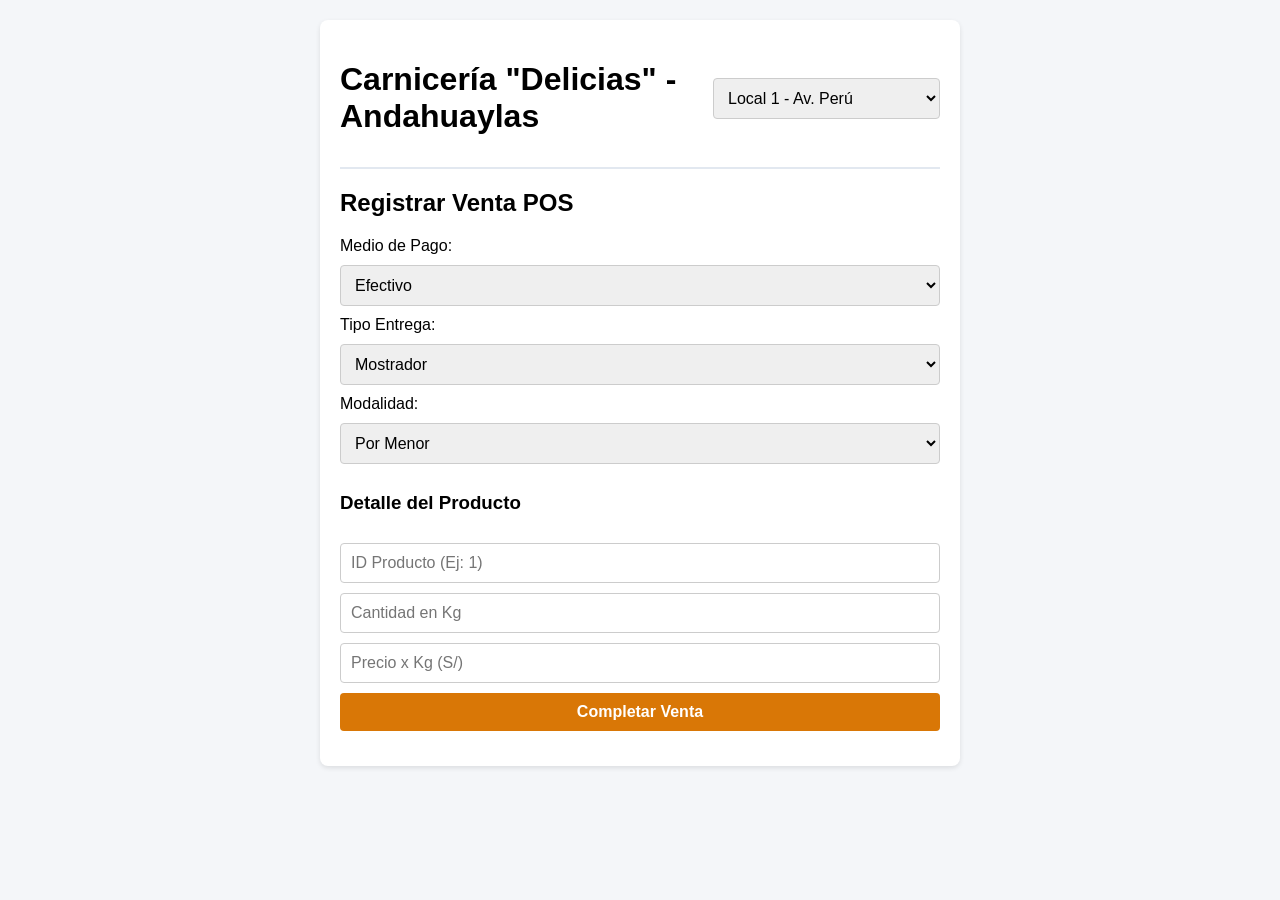
<file: client/public/index.html>
<!DOCTYPE html>
<html lang="es">
<head>
  <meta charset="UTF-8">
  <meta name="viewport" content="width=device-width, initial-scale=1.0">
  <title>Carnicería Delicias - Ventas</title>
  <link rel="stylesheet" href="../src/styles.css">
</head>
<body>
  <div class="container">
    <header>
      <h1>Carnicería "Delicias" - Andahuaylas</h1>
      <select id="select-local">
        <option value="1">Local 1 - Av. Perú</option>
        <option value="2">Local 2 - Mercado Central</option>
      </select>
    </header>

    <main>
      <h2>Registrar Venta POS</h2>
      <form id="form-venta">
        <label>Medio de Pago:</label>
        <select id="medio_pago">
          <option value="Efectivo">Efectivo</option>
          <option value="Yape">Yape</option>
        </select>

        <label>Tipo Entrega:</label>
        <select id="tipo_entrega">
          <option value="Mostrador">Mostrador</option>
          <option value="Delivery">Delivery</option>
        </select>

        <label>Modalidad:</label>
        <select id="tipo_venta">
          <option value="Por Menor">Por Menor</option>
          <option value="Por Mayor">Por Mayor</option>
        </select>

        <h3>Detalle del Producto</h3>
        <input type="number" id="id_producto" placeholder="ID Producto (Ej: 1)" required>
        <input type="number" step="0.01" id="cantidad_kg" placeholder="Cantidad en Kg" required>
        <input type="number" step="0.01" id="precio_unitario" placeholder="Precio x Kg (S/)" required>

        <button type="submit">Completar Venta</button>
      </form>
      <div id="mensaje"></div>
    </main>
  </div>
  <script src="../src/app.js"></script>
</body>
</html>
</file>
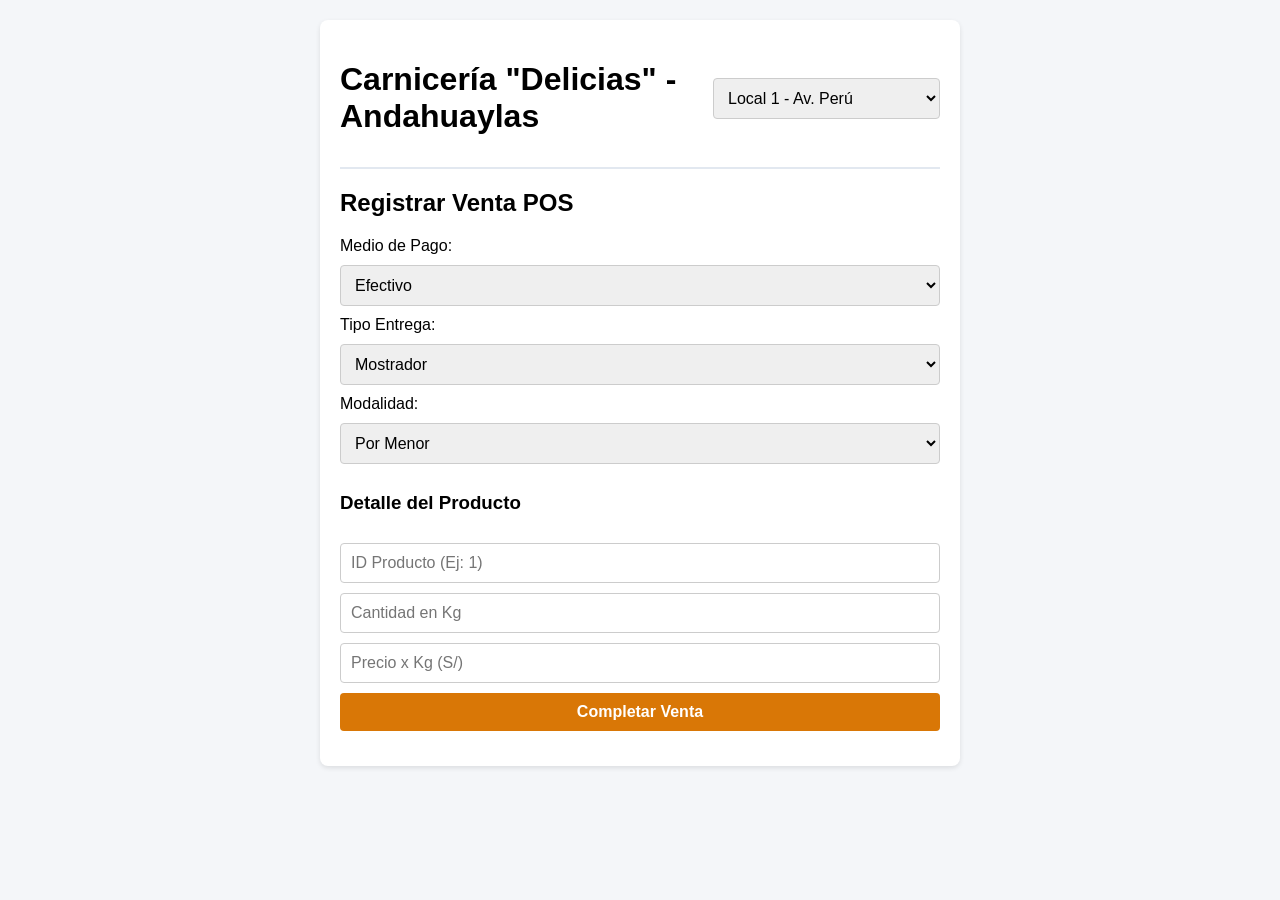
<file: client/public/admin.html>
<!DOCTYPE html>
<html lang="es">
<head>
  <meta charset="UTF-8">
  <title>Panel de Administración - Carnicería Delicias</title>
  <link rel="stylesheet" href="../src/admin.css">
</head>
<body>
  <div class="container">
    <header>
      <h1>Panel de Administración</h1>
      <button id="btn-logout" style="background-color: #dc2626;">Cerrar Sesión</button>
    </header>

    <main>
      <!-- Sección 1: Crear Empleados / Accesos -->
      <section>
        <h2>Registrar Nuevo Empleado</h2>
        <form id="form-empleado">
          <input type="text" id="emp-nombres" placeholder="Nombres Completos" required>
          <input type="text" id="emp-telefono" placeholder="Teléfono" required>
          <input type="text" id="emp-usuario" placeholder="Usuario de Acceso" required>
          <input type="password" id="emp-password" placeholder="Contraseña" required>
          <select id="emp-local">
            <option value="1">Local 1 - Av. Perú</option>
            <option value="2">Local 2 - Mercado Central</option>
          </select>
          <select id="emp-rol">
            <option value="vendedor">Vendedor</option>
            <option value="operario">Operario</option>
            <option value="administrador">Administrador</option>
          </select>
          <button type="submit">Crear Acceso de Empleado</button>
        </form>
      </section>

      <hr style="margin: 20px 0;">

      <!-- Sección 2: Insertar Nuevos Productos/Cortes -->
      <section>
        <h2>Insertar Nuevo Corte a la Base de Datos</h2>
        <form id="form-producto">
          <input type="text" id="prod-nombre" placeholder="Nombre del Corte (Ej: T-Bone)" required>
          <input type="text" id="prod-categoria" placeholder="Categoría (Res/Cerdo)" required>
          <input type="number" step="0.01" id="prod-precio-menor" placeholder="Precio x Menor (S/)" required>
          <input type="number" step="0.01" id="prod-precio-mayor" placeholder="Precio x Mayor (S/)" required>
          <button type="submit">Guardar Producto en BD</button>
        </form>
      </section>

      <div id="mensaje-admin"></div>
    </main>
  </div>
  <script src="../src/admin.js"></script>
</body>
</html>
</file>
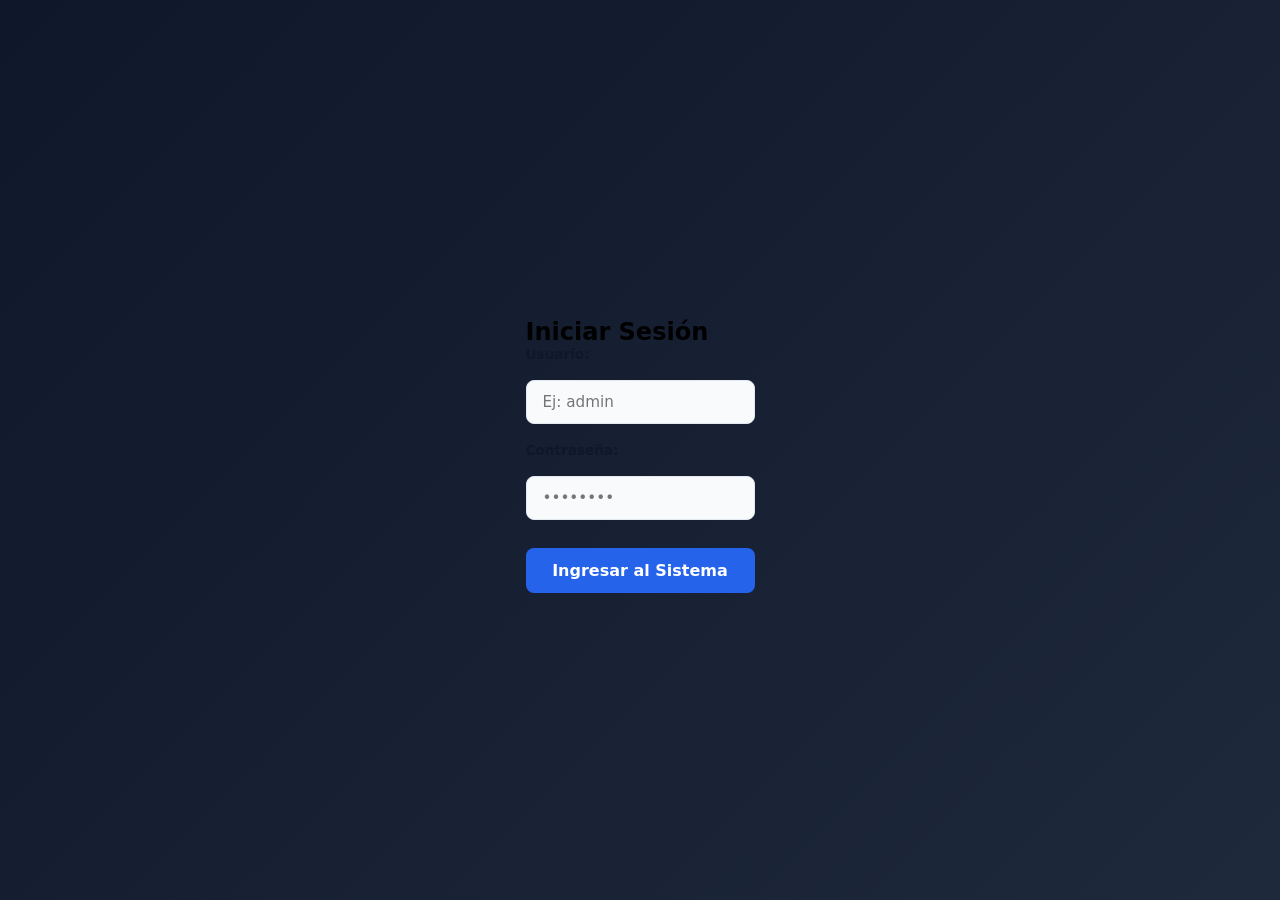
<file: client/public/login.html>
<!DOCTYPE html>
<html lang="es">
<head>
  <meta charset="UTF-8">
  <title>Login - Carnicería Delicias</title>
  <link rel="stylesheet" href="../src/login.css">
</head>
<body>
  <div class="container" style="max-width: 400px; margin-top: 50px;">
    <h2>Iniciar Sesión</h2>
    <form id="form-login">
      <label>Usuario:</label>
      <input type="text" id="login-usuario" placeholder="Ej: admin" required>
      
      <label>Contraseña:</label>
      <input type="password" id="login-password" placeholder="••••••••" required>
      
      <button type="submit">Ingresar al Sistema</button>
    </form>
    <div id="mensaje-login"></div>
  </div>

  <script>
    document.getElementById('form-login').addEventListener('submit', async (e) => {
      e.preventDefault();
      const usuario = document.getElementById('login-usuario').value;
      const password = document.getElementById('login-password').value;

      try {
        const res = await fetch('http://localhost:4000/api/auth/login', {
          method: 'POST',
          headers: { 'Content-Type': 'application/json' },
          body: JSON.stringify({ usuario, password })
        });
        const result = await res.json();

        if (res.ok) {
          // Guardar credenciales y token en el navegador
          localStorage.setItem('token', result.token);
          localStorage.setItem('usuario', JSON.stringify(result.usuario));
          
          // Redirigir según el rol
          if (result.usuario.rol === 'administrador') {
            window.location.href = 'admin.html';
          } else {
            window.location.href = 'index.html';
          }
        } else {
          document.getElementById('mensaje-login').innerText = result.error || 'Error de credenciales';
        }
      } catch (err) {
        document.getElementById('mensaje-login').innerText = 'Error al conectar con la API';
      }
    });
  </script>
</body>
</html>
</file>
<file: client/src/styles.css>
body {
  font-family: Arial, sans-serif;
  background-color: #f4f6f9;
  margin: 0;
  padding: 20px;
}
.container {
  max-width: 600px;
  margin: 0 auto;
  background: white;
  padding: 20px;
  border-radius: 8px;
  box-shadow: 0 2px 5px rgba(0,0,0,0.1);
}
header {
  display: flex;
  justify-content: space-between;
  align-items: center;
  border-bottom: 2px solid #e2e8f0;
  padding-bottom: 10px;
}
form {
  display: flex;
  flex-direction: column;
  gap: 10px;
  margin-top: 15px;
}
input, select, button {
  padding: 10px;
  font-size: 16px;
  border: 1px solid #ccc;
  border-radius: 4px;
}
button {
  background-color: #d97706;
  color: white;
  border: none;
  font-weight: bold;
  cursor: pointer;
}
button:hover {
  background-color: #b45309;
}
#mensaje {
  margin-top: 15px;
  font-weight: bold;
  color: #15803d;
}
</file>
<file: client/src/admin.css>
:root {
  --admin-dark: #0f172a;         /* Encabezados y barras */
  --admin-primary: #1e40af;      /* Azul Corporativo */
  --admin-primary-hover: #1e3a8a;
  --admin-accent: #d97706;       /* Naranja Destacados */
  --admin-accent-hover: #b45309;
  --admin-danger: #dc2626;       /* Rojo Salir/Eliminar */
  --admin-danger-hover: #b91c1c;
  --bg-dashboard: #f8fafc;      /* Fondo General */
  --card-bg: #ffffff;            /* Fondo de Módulos */
  --text-main: #1e293b;
  --text-muted: #64748b;
  --border-light: #e2e8f0;
  --shadow-card: 0 4px 6px -1px rgba(0, 0, 0, 0.05), 0 2px 4px -2px rgba(0, 0, 0, 0.05);
}

* {
  box-sizing: border-box;
  margin: 0;
  padding: 0;
  font-family: 'Segoe UI', system-ui, -apple-system, sans-serif;
}

body {
  background-color: var(--bg-dashboard);
  color: var(--text-main);
  padding: 30px 20px;
  min-height: 100vh;
}

/* Contenedor Principal Ancho Tipo Dashboard */
.container {
  max-width: 950px;
  margin: 0 auto;
  background: var(--card-bg);
  border-radius: 16px;
  box-shadow: var(--shadow-card);
  padding: 35px;
  border: 1px solid var(--border-light);
}

/* Header Corporativo del Panel */
header {
  display: flex;
  justify-content: space-between;
  align-items: center;
  padding-bottom: 20px;
  margin-bottom: 30px;
  border-bottom: 3px solid var(--admin-dark);
}

header h1 {
  font-size: 1.6rem;
  font-weight: 800;
  color: var(--admin-dark);
  letter-spacing: -0.5px;
}

/* Botón de Cerrar Sesión Destacado */
#btn-logout {
  background-color: var(--admin-danger);
  color: #ffffff;
  border: none;
  padding: 10px 20px;
  font-size: 0.9rem;
  font-weight: 700;
  border-radius: 8px;
  cursor: pointer;
  transition: all 0.2s ease;
  box-shadow: 0 2px 4px rgba(220, 38, 38, 0.2);
}

#btn-logout:hover {
  background-color: var(--admin-danger-hover);
  transform: translateY(-1px);
}

/* Tarjetas Módulo (Secciones) */
section {
  background: #f1f5f9;
  padding: 25px;
  border-radius: 12px;
  margin-bottom: 25px;
  border-left: 5px solid var(--admin-primary);
  box-shadow: 0 2px 4px rgba(0, 0, 0, 0.02);
}

section:nth-of-type(2) {
  border-left-color: var(--admin-accent);
}

h2 {
  font-size: 1.2rem;
  font-weight: 700;
  color: var(--admin-dark);
  margin-bottom: 20px;
}

/* Formulario en Rejilla Responsiva */
form {
  display: grid;
  grid-template-columns: repeat(2, 1fr);
  gap: 16px;
}

/* Ajuste de inputs a ancho completo cuando aplica */
form input[type="text"]:first-child {
  grid-column: span 2;
}

label {
  font-size: 0.85rem;
  font-weight: 700;
  color: var(--text-muted);
  margin-bottom: 4px;
  display: block;
  text-transform: uppercase;
  letter-spacing: 0.5px;
}

input, select {
  width: 100%;
  padding: 12px 14px;
  font-size: 0.95rem;
  border: 1px solid var(--border-light);
  border-radius: 8px;
  background-color: #ffffff;
  color: var(--text-main);
  transition: all 0.2s ease;
}

input:focus, select:focus {
  outline: none;
  border-color: var(--admin-primary);
  box-shadow: 0 0 0 3px rgba(30, 64, 175, 0.15);
}

/* Botones de Envío de Formulario */
button[type="submit"] {
  grid-column: span 2;
  background-color: var(--admin-primary);
  color: #ffffff;
  border: none;
  padding: 13px;
  font-size: 1rem;
  font-weight: 700;
  border-radius: 8px;
  cursor: pointer;
  margin-top: 10px;
  transition: all 0.2s ease;
}

section:nth-of-type(2) button[type="submit"] {
  background-color: var(--admin-accent);
}

button[type="submit"]:hover {
  background-color: var(--admin-primary-hover);
  transform: translateY(-1px);
}

section:nth-of-type(2) button[type="submit"]:hover {
  background-color: var(--admin-accent-hover);
}

/* Divisor elegante */
hr {
  border: none;
  border-top: 1px solid var(--border-light);
  margin: 30px 0;
}

/* Alertas de Estado del Servidor */
#mensaje-admin {
  margin-top: 20px;
  padding: 14px 18px;
  border-radius: 8px;
  font-size: 0.95rem;
  font-weight: 700;
  text-align: center;
}

/* Adaptación para pantallas móviles */
@media (max-width: 680px) {
  .container {
    padding: 20px;
  }

  header {
    flex-direction: column;
    align-items: flex-start;
    gap: 15px;
  }

  form {
    grid-template-columns: 1fr;
  }

  form input[type="text"]:first-child,
  button[type="submit"] {
    grid-column: span 1;
  }
}
</file>
<file: client/src/login.css>
:root {
  --primary-color: #2563eb;
  --primary-hover: #1d4ed8;
  --bg-gradient-start: #0f172a;
  --bg-gradient-end: #1e293b;
  --card-bg: #ffffff;
  --text-dark: #0f172a;
  --text-muted: #64748b;
  --border-color: #e2e8f0;
  --error-bg: #fef2f2;
  --error-text: #dc2626;
  --shadow: 0 20px 25px -5px rgba(0, 0, 0, 0.25), 0 8px 10px -6px rgba(0, 0, 0, 0.25);
}

* {
  box-sizing: border-box;
  margin: 0;
  padding: 0;
  font-family: 'Segoe UI', system-ui, -apple-system, sans-serif;
}

body {
  background: linear-gradient(135deg, var(--bg-gradient-start), var(--bg-gradient-end));
  min-height: 100vh;
  display: flex;
  justify-content: center;
  align-items: center;
  padding: 20px;
}

/* Tarjeta del Login */
.login-card {
  width: 100%;
  max-width: 400px;
  background: var(--card-bg);
  border-radius: 16px;
  box-shadow: var(--shadow);
  padding: 40px 30px;
}

.login-header {
  text-align: center;
  margin-bottom: 28px;
}

.login-header h1 {
  font-size: 1.6rem;
  color: var(--text-dark);
  font-weight: 700;
  margin-bottom: 6px;
}

.login-header p {
  font-size: 0.9rem;
  color: var(--text-muted);
}

/* Formularios y Entradas */
form {
  display: flex;
  flex-direction: column;
  gap: 18px;
}

.form-group {
  display: flex;
  flex-direction: column;
  gap: 6px;
}

label {
  font-size: 0.85rem;
  font-weight: 600;
  color: var(--text-dark);
}

input {
  width: 100%;
  padding: 12px 16px;
  font-size: 0.95rem;
  border: 1px solid var(--border-color);
  border-radius: 8px;
  background-color: #f8fafc;
  transition: all 0.2s ease;
}

input:focus {
  outline: none;
  background-color: #ffffff;
  border-color: var(--primary-color);
  box-shadow: 0 0 0 3px rgba(37, 99, 235, 0.15);
}

/* Botón de Ingreso */
button {
  width: 100%;
  padding: 13px;
  font-size: 1rem;
  font-weight: 600;
  color: #ffffff;
  background-color: var(--primary-color);
  border: none;
  border-radius: 8px;
  cursor: pointer;
  margin-top: 10px;
  transition: background-color 0.2s ease, transform 0.1s ease;
}

button:hover {
  background-color: var(--primary-hover);
  transform: translateY(-1px);
}

button:active {
  transform: translateY(0);
}

/* Alerta de Error */
#mensaje-login {
  margin-top: 15px;
  padding: 12px;
  border-radius: 8px;
  font-size: 0.875rem;
  font-weight: 600;
  text-align: center;
}

.msg-error {
  background-color: var(--error-bg);
  color: var(--error-text);
  border: 1px solid #fecaca;
}
</file>
